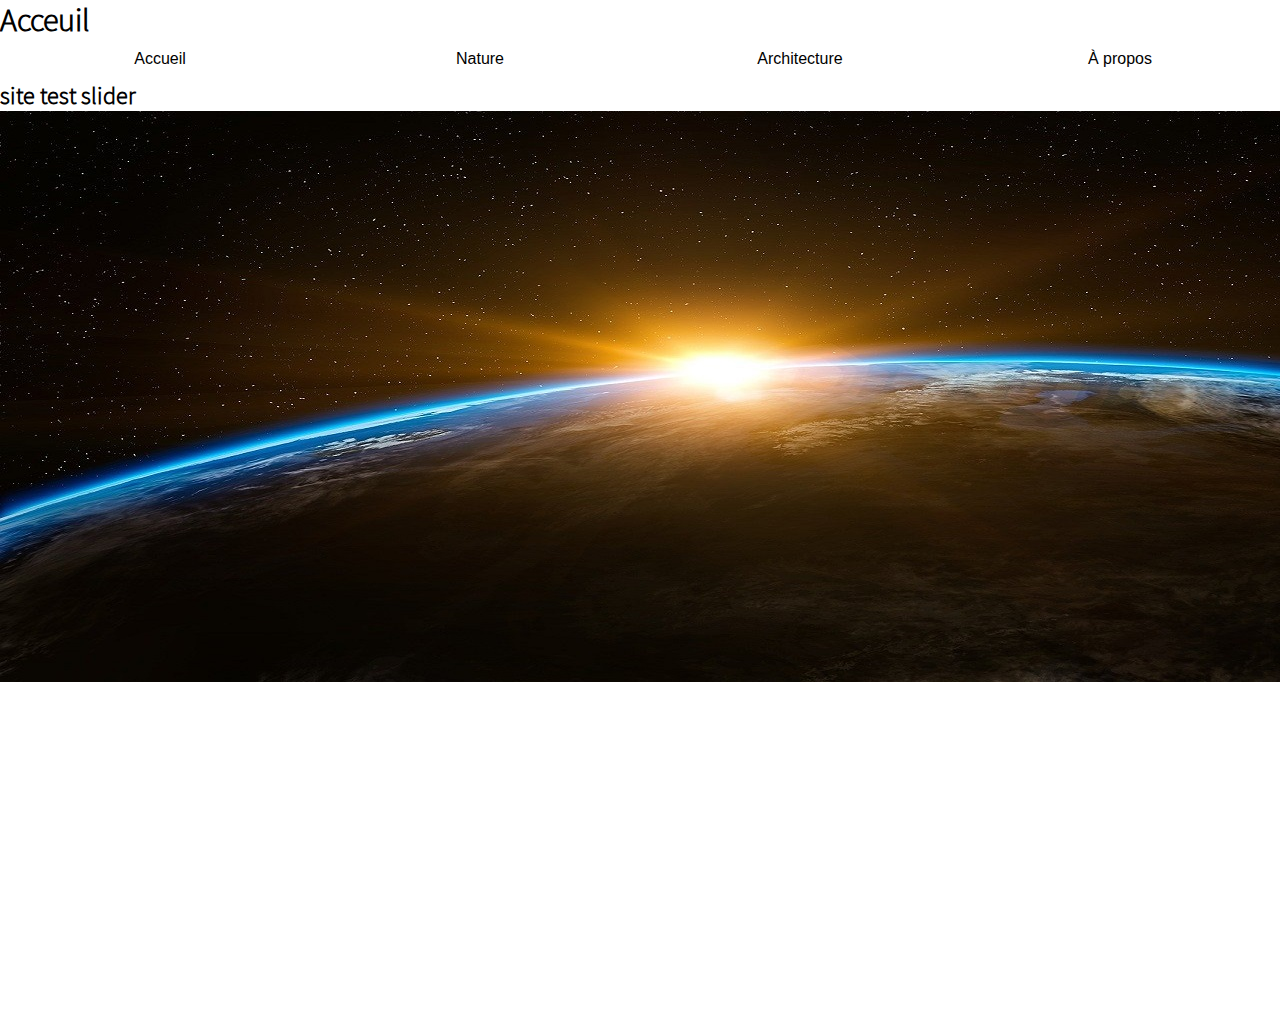
<file: index.html>
<!DOCTYPE html>
<html lang="fr">

<head>
    <meta charset="UTF-8">
    <meta http-equiv="X-UA-Compatible" content="IE=edge">
    <meta name="viewport" content="width=device-width, initial-scale=1.0">
    <title>Site de Photos</title>
    <link rel="stylesheet" href="./assets/style/style.css">
</head>

<body>
    <header>
        <h1>Acceuil</h1>
        <nav class="menu.html">
            <ul>
                <li><a href="index.html">Accueil</a></li>
                <li><a href="nature.html">Nature</a></li>
                <li><a href="architecture.html">Architecture</a></li>
                <li><a href="apropos.html">À propos</a></li>
            </ul>
        </nav>
    </header>
    <h2>site test slider</h2>
    
    <div class="hero">
        <div class="slider">
            <div class="slide"><img src="./assets/img/imageacceuil1.jpg" alt="Image d'Acceuil"></div>
            <div class="slide"><img src="./assets/img/imageacceuil2.jpg" alt="Image d'Acceuil"></div>
            <div class="slide"><img src="./assets/img/imageacceuil3.jpg" alt="Image d'Acceuil"></div>
            <div class="slide"><img src="./assets/img/imageacceuil4.jpg" alt="Image d'Acceuil"></div>
        </div>
    </div>


</body>
</html>
</file>
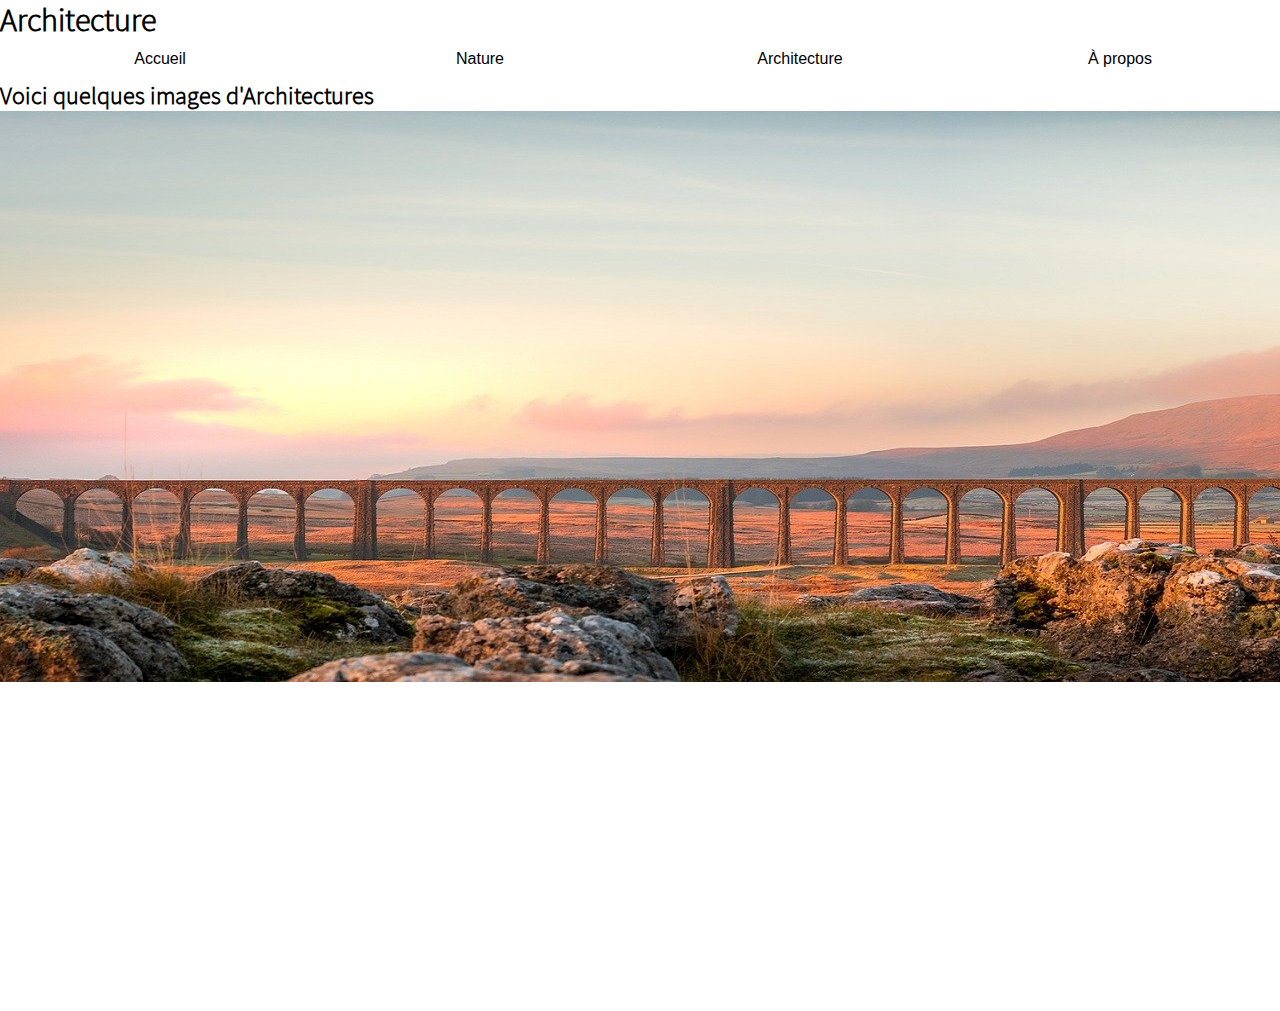
<file: architecture.html>
<!DOCTYPE html>
<html lang="fr">

<head>
    <meta charset="UTF-8">
    <meta http-equiv="X-UA-Compatible" content="IE=edge">
    <meta name="viewport" content="width=device-width, initial-scale=1.0">
    <title>Site de Photos</title>
    <link rel="stylesheet" href="./assets/style/style.css">
</head>

<body>
    <header>
        <h1>Architecture</h1>
        <nav class="menu.html">
            <ul>
                <li><a href="index.html">Accueil</a></li>
                <li><a href="nature.html">Nature</a></li>
                <li><a href="architecture.html">Architecture</a></li>
                <li><a href="apropos.html">À propos</a></li>
            </ul>
        </nav>
    </header>
    <h2>Voici quelques images d'Architectures</h2>

    <div class="hero">
        <div class="slider">
            <div class="slide"><img src="./assets/img/imagearchi1.jpg" alt="Image d'Architecture"></div>
            <div class="slide"><img src="./assets/img/imagearchi2.jpg" alt="Image d'Architecture"></div>
            <div class="slide"><img src="./assets/img/imagearchi3.jpg" alt="Image d'Architecture"></div>
            <div class="slide"><img src="./assets/img/imagearchi4.jpg" alt="Image d'Architecture"></div>
        </div>
    </div>




</body>

</html>
</file>
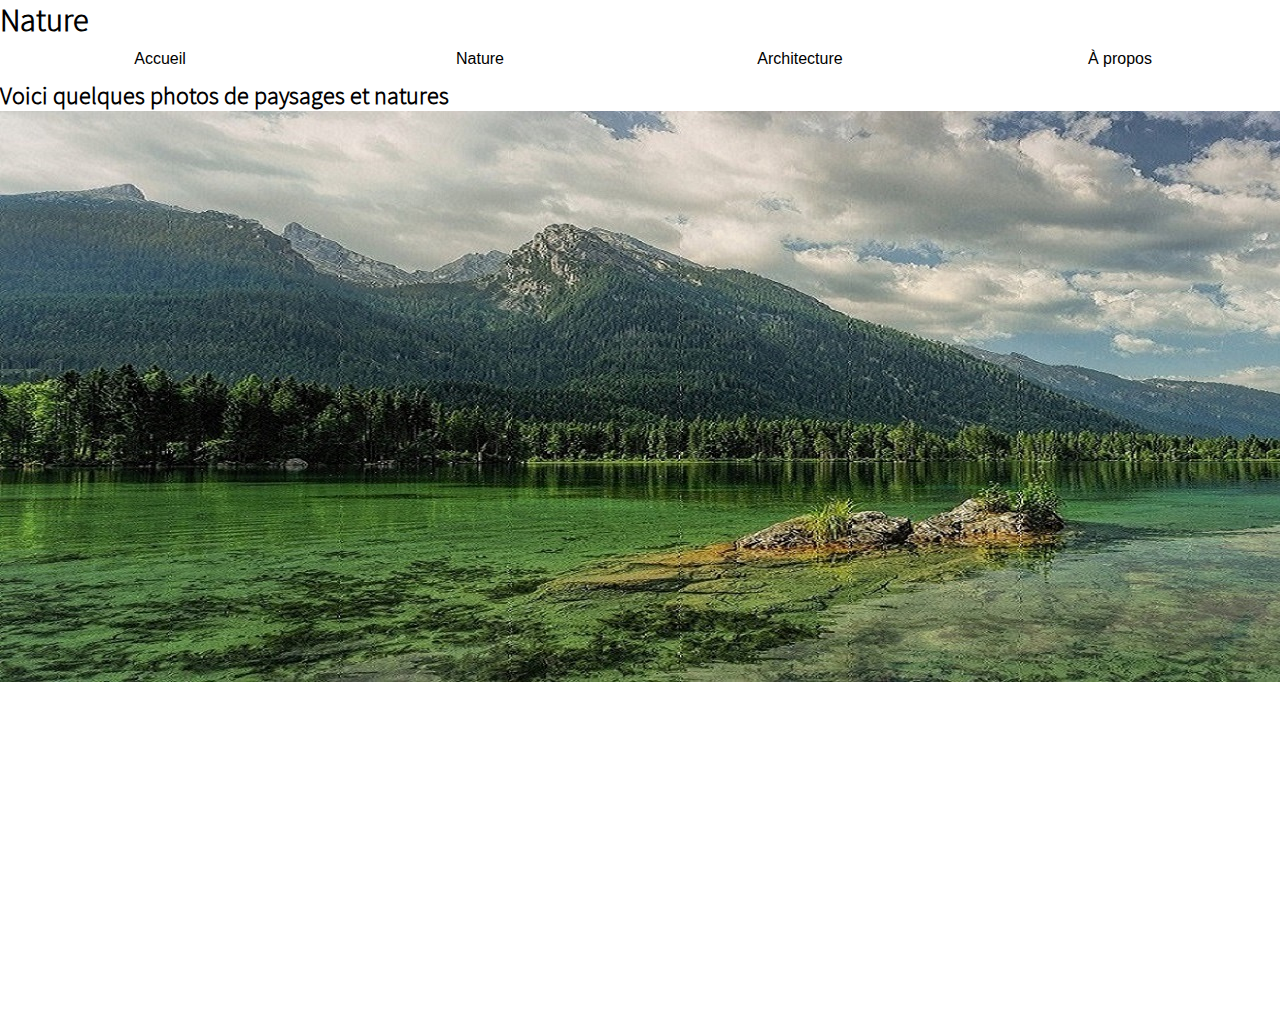
<file: nature.html>
<!DOCTYPE html>
<html lang="fr">

<head>
    <meta charset="UTF-8">
    <meta http-equiv="X-UA-Compatible" content="IE=edge">
    <meta name="viewport" content="width=device-width, initial-scale=1.0">
    <title>Site de Photos</title>
    <link rel="stylesheet" href="./assets/style/style.css">
</head>

<body>
    <header>
        <h1>Nature</h1>
        <nav class="menu.html">
            <ul>
                <li><a href="index.html">Accueil</a></li>
                <li><a href="nature.html">Nature</a></li>
                <li><a href="architecture.html">Architecture</a></li>
                <li><a href="apropos.html">À propos</a></li>
            </ul>
        </nav>
    </header>
    <h2>Voici quelques photos de paysages et natures</h2>
    <div class="hero">
        <div class="slider">
            <div class="slide"><img src="./assets/img/imagepaysage1.jpg" alt="Image de Paysage"></div>
            <div class="slide"><img src="./assets/img/imagepaysage2.jpg" alt="Image de Paysage"></div>
            <div class="slide"><img src="./assets/img/imagepaysage3.jpg" alt="Image de Paysage"></div>
            <div class="slide"><img src="./assets/img/imagepaysage4.jpg" alt="Image de Paysage"></div>
        </div>
    </div>
    
    


</body>

</html>
</file>
<file: assets/style/style.css>
@font-face {
  font-family: "Source Sans Pro";
  src: url(../fonts/SourceSansPro-Light.ttf);
}

* {
  margin: 0px;
  padding: 0px;
  font-family: Verdana, Geneva, Tahoma, sans-serif;
}
h1 {
  font-family: "Source Sans Pro", sans-serif;
  color: black;
}
h2 {
  font-family: "Source Sans Pro", sans-serif;
  color: black;
}
p {
  text-align: center;
  font-size: 13em;
}

nav {
  width: 100%;
  margin: auto;
  background-color: white;
  position: sticky;
  top: 0px;
}

nav ul {
  list-style-type: none;
}

nav li {
  float: left;
  width: 25%;
  text-align: center;
}

nav ul::after {
  content: "";
  display: table;
  clear: both;
}

nav a {
  display: block;
  text-decoration: none;
  color: black;
  border-bottom: 2px solid transparent;
  padding: 10px 0px;
}
nav a:hover {
  color: silver;
  border-bottom: 2px solid darkgrey;
}

.img {
  background-image: url(../../assets/img/imagepaysage1.jpg);
  background-size: cover;
  background-position: center;
}
.img {
  background-image: url(../../assets/img/imagepaysage2.jpg);
  background-size: cover;
  background-position: center;
}
.img {
  background-image: url(../../assets/img/imagepaysage3.jpg);
  background-size: cover;
  background-position: center;
}
.img {
  background-image: url(../../assets/img/imagepaysage4.jpg);
  background-size: cover;
  background-position: center;
}
.img {
  background-image: url(../../assets/img/imageacceuil1.jpg);
  background-size: cover;
  background-position: center;
}
.img {
  background-image: url(../../assets/img/imageacceuil2.jpg);
  background-size: cover;
  background-position: center;
}
.img {
  background-image: url(../../assets/img/imageacceuil3.jpg);
  background-size: cover;
  background-position: center;
}
.img {
  background-image: url(../../assets/img/imageacceuil4.jpg);
  background-size: cover;
  background-position: center;
}
.img {
  background-image: url(../../assets/img/imagearchi1.jpg);
  background-size: cover;
  background-position: center;
}
.img {
  background-image: url(../../assets/img/imagearchi2.jpg);
  background-size: cover;
  background-position: center;
}
.img {
  background-image: url(../../assets/img/imagearchi3.jpg);
  background-size: cover;
  background-position: center;
}
.img {
  background-image: url(../../assets/img/imagearchi4.jpg);
  background-size: cover;
  background-position: center;
}

.hero {
  height: 100vh;
  width: 100%;
  position: relative;
  overflow: hidden;
}

.slider {
  height: 100%;
  width: 500%;
  display: flex;
}

.slide {
  height: 100%;
  width: 100%;
  animation: 30s slide infinite;
}

@keyframes slide {
  0% {
    transform: translateX(0%);
  }
  10% {
    transform: translateX(0%);
  }
  20% {
    transform: translateX(-100%);
  }
  30% {
    transform: translateX(-100%);
  }
  40% {
    transform: translateX(-200%);
  }
  50% {
    transform: translateX(-200%);
  }
  60% {
    transform: translateX(-300%);
  }
  70% {
    transform: translaslideX(-300%);
  }
  80% {
    transform: translaslideX(-400%);
  }
  90% {
    transform: translaslideX(-400%);
  }
  95% {
    transform: translaslideX(0%);
  }
  100% {
    transform: translaslideX(0%);
  }
}
</file>
